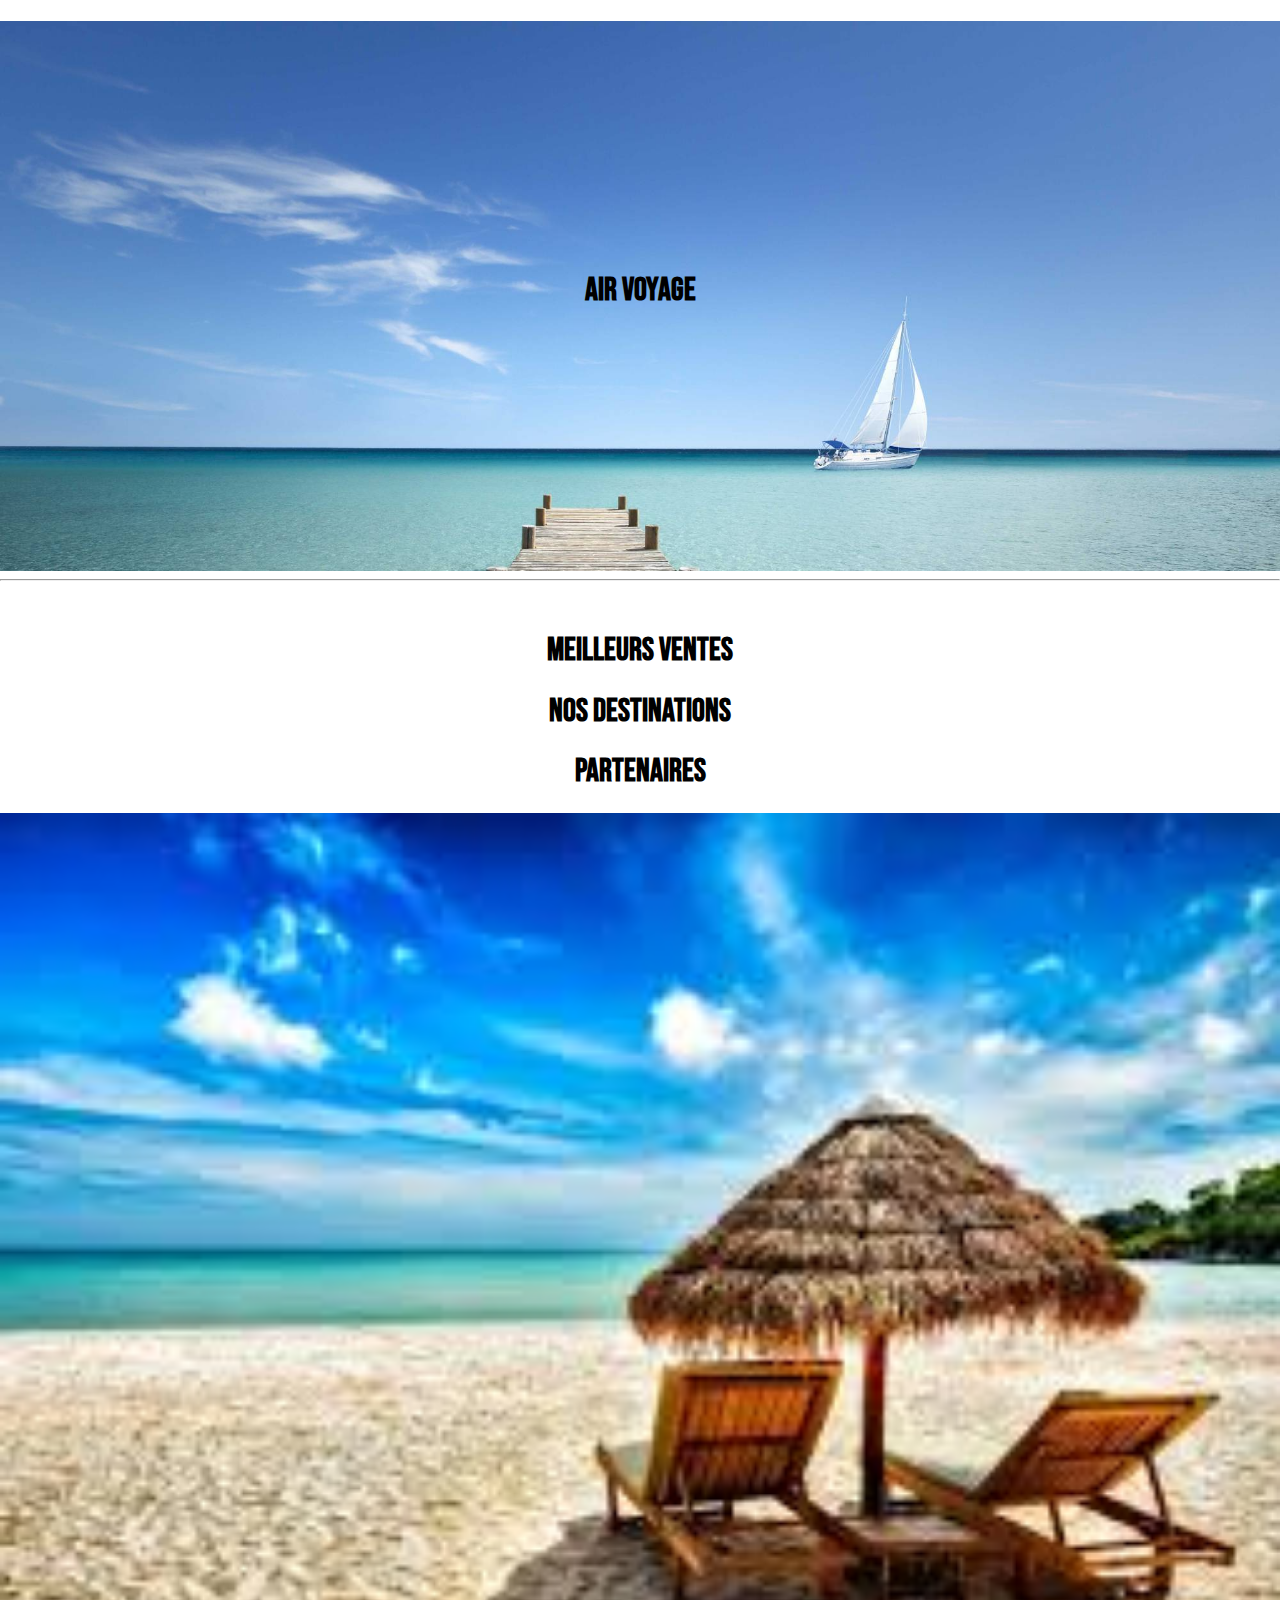
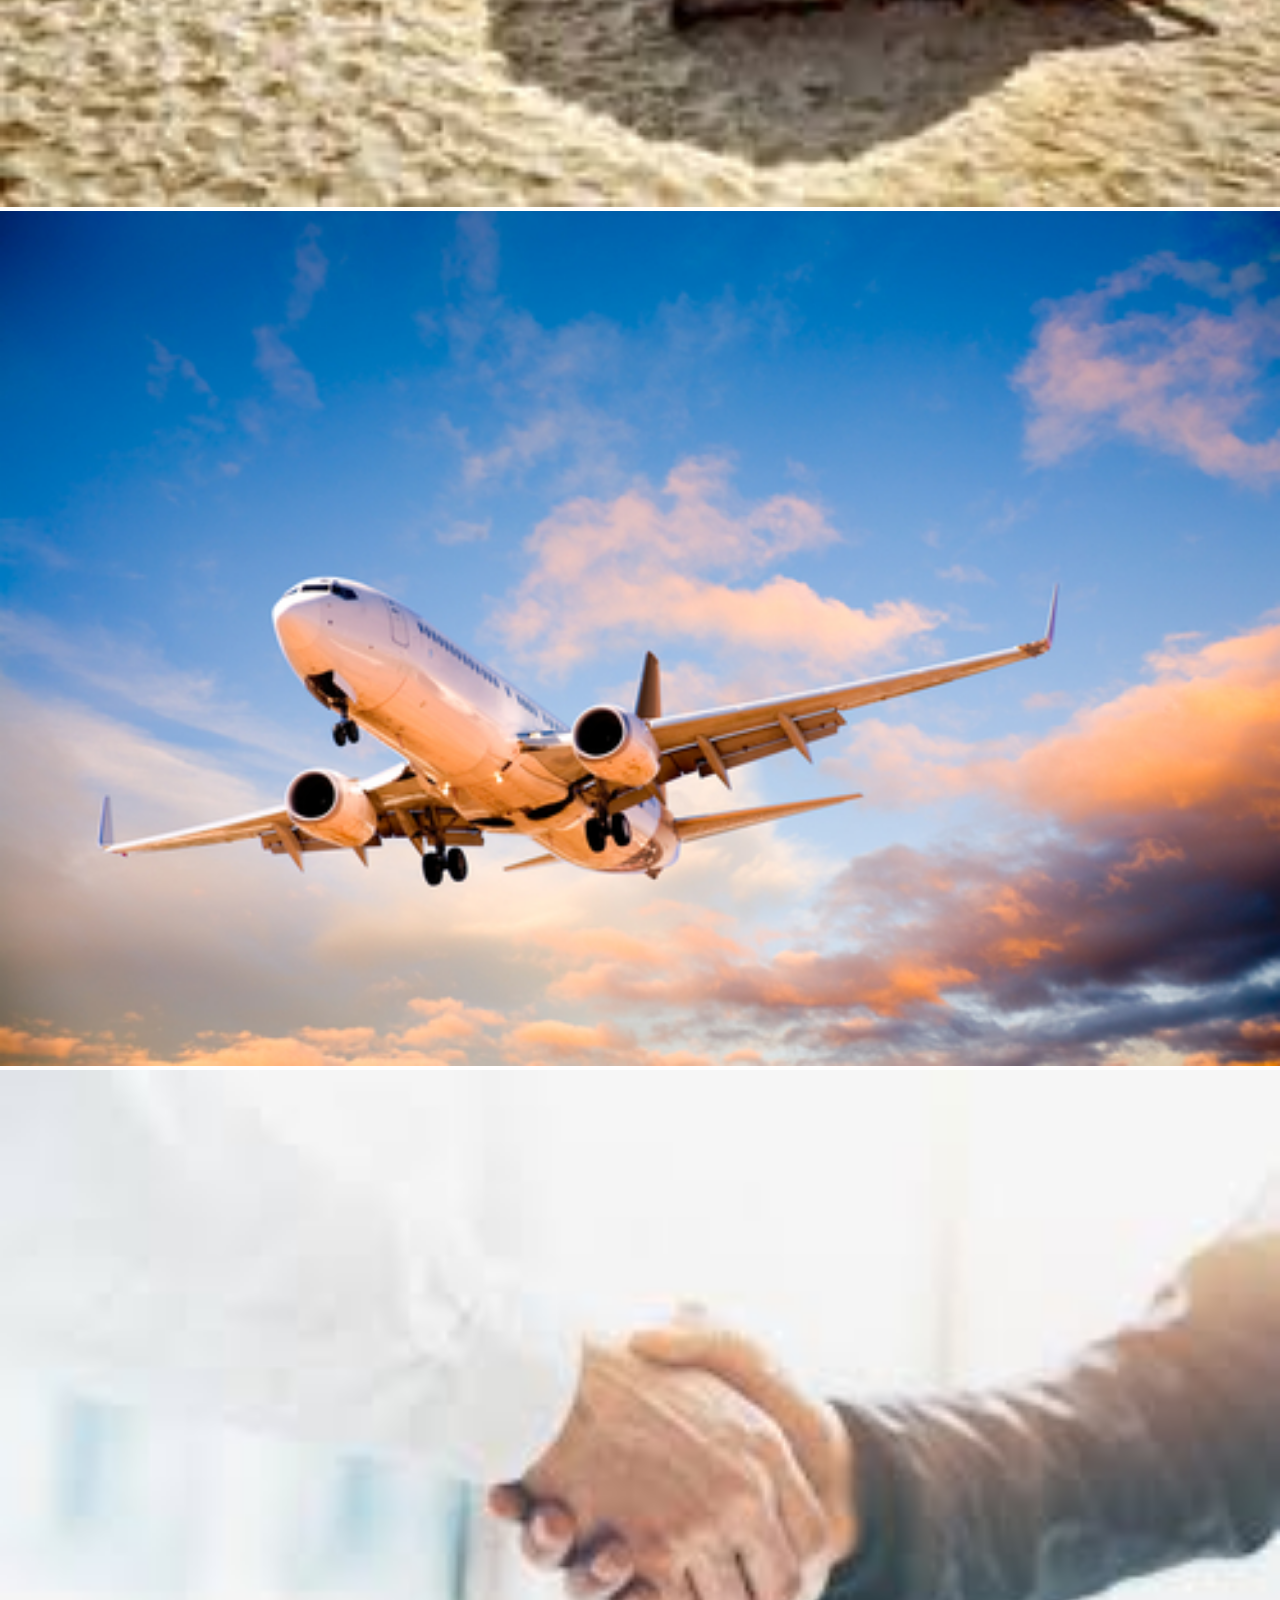
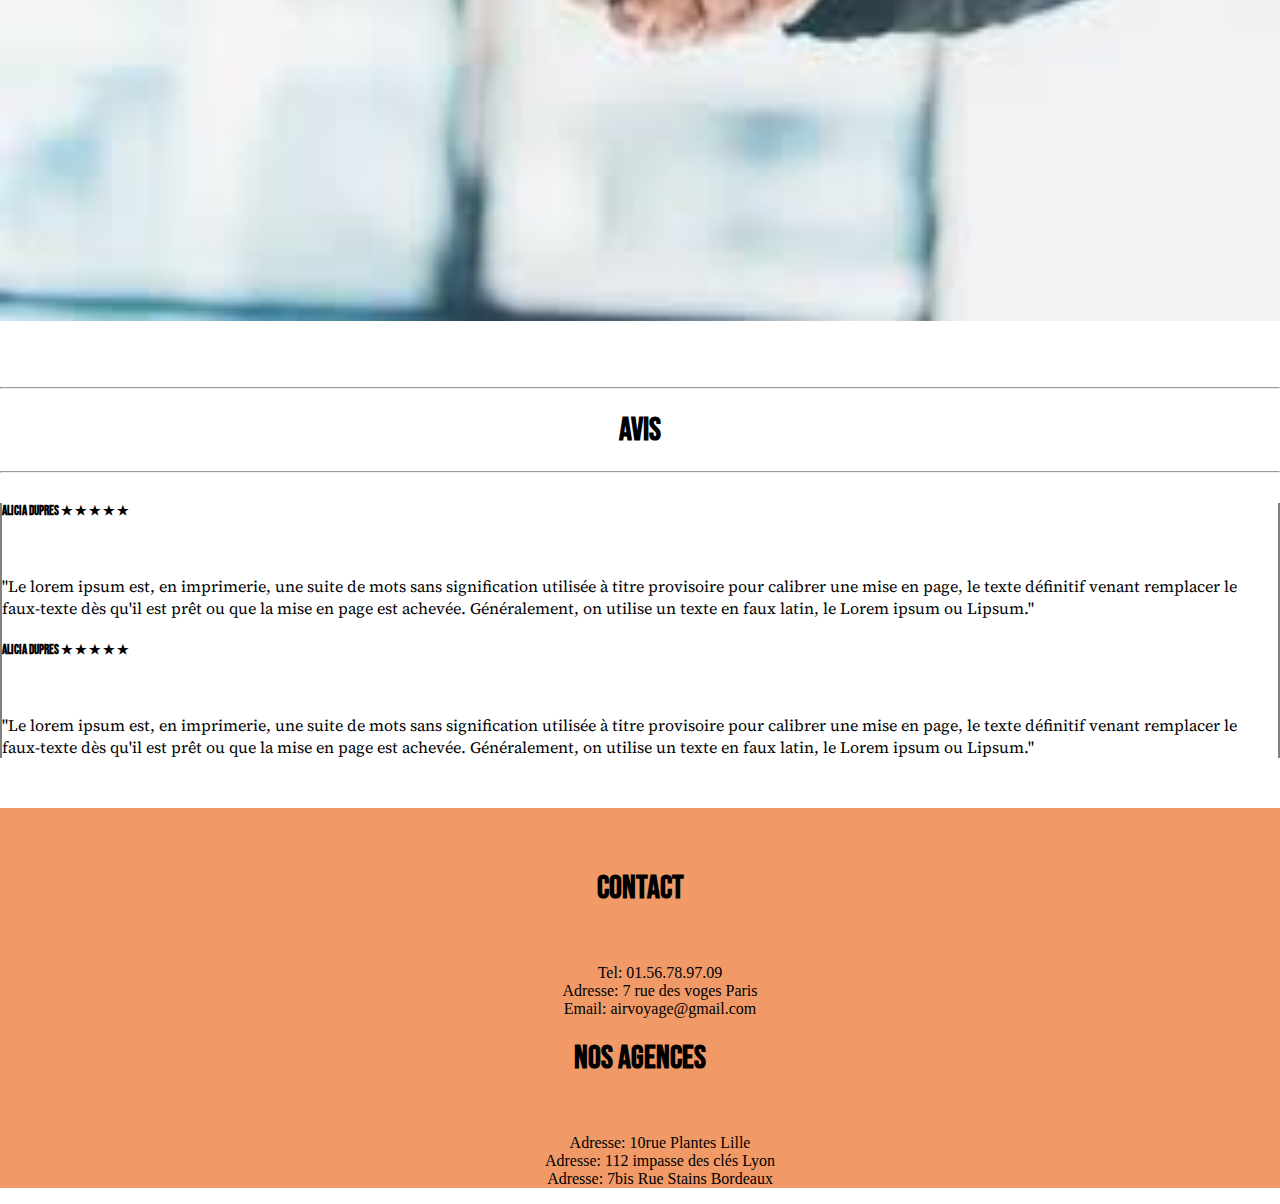
<file: port/agence/index.html>
<!DOCTYPE html>
<html>
<head>
		<meta charset="utf-8">
	<link rel="stylesheet" href="https://stackpath.bootstrapcdn.com/bootstrap/4.5.0/css/bootstrap.min.css" integrity="sha384-9aIt2nRpC12Uk9gS9baDl411NQApFmC26EwAOH8WgZl5MYYxFfc+NcPb1dKGj7Sk" crossorigin="anonymous">
	<script src="https://code.jquery.com/jquery-3.5.1.slim.min.js" integrity="sha384-DfXdz2htPH0lsSSs5nCTpuj/zy4C+OGpamoFVy38MVBnE+IbbVYUew+OrCXaRkfj" crossorigin="anonymous"></script>
<script src="https://cdn.jsdelivr.net/npm/popper.js@1.16.0/dist/umd/popper.min.js" integrity="sha384-Q6E9RHvbIyZFJoft+2mJbHaEWldlvI9IOYy5n3zV9zzTtmI3UksdQRVvoxMfooAo" crossorigin="anonymous"></script>
<script src="https://stackpath.bootstrapcdn.com/bootstrap/4.5.0/js/bootstrap.min.js" integrity="sha384-OgVRvuATP1z7JjHLkuOU7Xw704+h835Lr+6QL9UvYjZE3Ipu6Tp75j7Bh/kR0JKI" crossorigin="anonymous"></script>
<link href="https://fonts.googleapis.com/css2?family=Source+Serif+Pro:ital@1&display=swap" rel="stylesheet">
<link href="https://fonts.googleapis.com/css2?family=Bebas+Neue&display=swap" rel="stylesheet">

<link rel="stylesheet" type="text/css" href="styles.css">
	<title>Agence de Voyage</title>
</head>
<body>

	<header>
		<div class="container-fluid" id="head" style="background: url(carou3.jpg)no-repeat;background-size:cover;">
				
			
			<h1 id="titre">Air Voyage</h1>

		</div>
	</header>
<hr>
<section>

	<div class="container" id="categories">
		<div class="row">

    <div class="col-6 col-md-4"><h1>Meilleurs Ventes</h1></div>
    <div class="col-6 col-md-4"><h1>Nos Destinations</h1></div>
    <div class="col-6 col-md-4"><h1>Partenaires</h1></div>
  </div>
	</div>



	<div class="container" id="cat">
		<div class="row">

    <div class="col-6 col-md-4"><a href="#"><img src="cat.jfif"></a></div>
    <div class="col-6 col-md-4"><a href="#"><img src="destination.jpg"></a></div>
    <div class="col-6 col-md-4"><a href="#"><img src="partenaire.jfif"></a></div>
  </div>
	</div>
</section><br><br><br>
<hr>
<h1>Avis</h1>
<hr>
<section>
	<div class="container" id="avis">
		
		<div class="row">
    <div class="col-6"><h5>Alicia Dupres &#x2605; &#x2605; &#x2605; &#x2605; &#x2605;</h5><br><p>"Le lorem ipsum est, en imprimerie, une suite de mots sans signification utilisée à titre provisoire pour calibrer une mise en page, le texte définitif venant remplacer le faux-texte dès qu'il est prêt ou que la mise en page est achevée. Généralement, on utilise un texte en faux latin, le Lorem ipsum ou Lipsum."</p></div>
    <div class="col-6"><h5>Alicia Dupres &#x2605; &#x2605; &#x2605; &#x2605; &#x2605;</h5><br><p>"Le lorem ipsum est, en imprimerie, une suite de mots sans signification utilisée à titre provisoire pour calibrer une mise en page, le texte définitif venant remplacer le faux-texte dès qu'il est prêt ou que la mise en page est achevée. Généralement, on utilise un texte en faux latin, le Lorem ipsum ou Lipsum."</p></div>
  </div>
</div>

	</div>
</section>

<footer>
	<section>
		<div class="container" id="foot">
			
			<div class="row">
    <div class="col">
      <h1>Contact</h1><br>
      <ul>
      	<li>Tel: 01.56.78.97.09</li>
       	<li>Adresse: 7 rue des voges Paris</li>
      	<li>Email: airvoyage@gmail.com</li>
     	
      </ul>
    </div>
    <div class="col">
     <h1>Nos Agences</h1><br>
<ul>
      	<li>Adresse: 10rue Plantes Lille</li>
      	<li>Adresse: 112 impasse des clés Lyon</li>
      	<li>Adresse: 7bis Rue Stains Bordeaux</li>
     	
      </ul>

    </div>
  </div>


		</div>
	</section>
</footer>





</body>
</html>
</file>
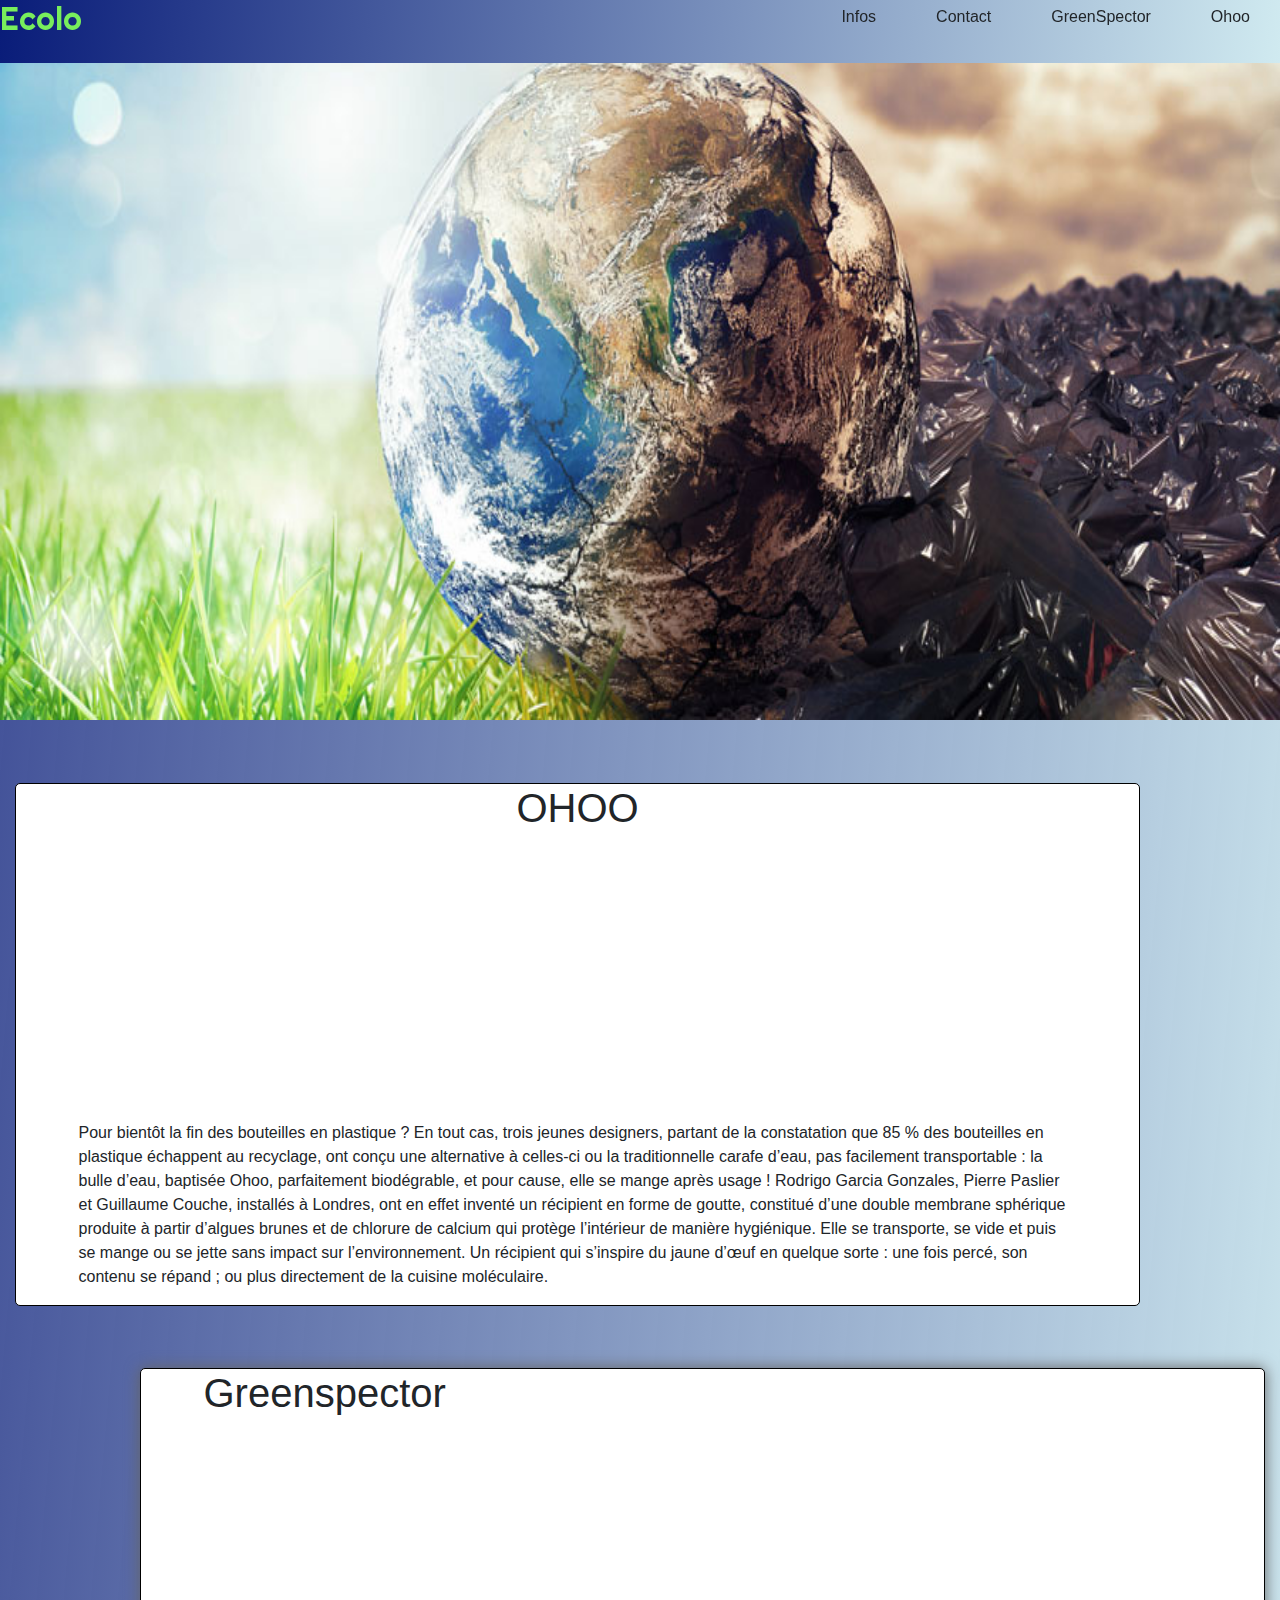
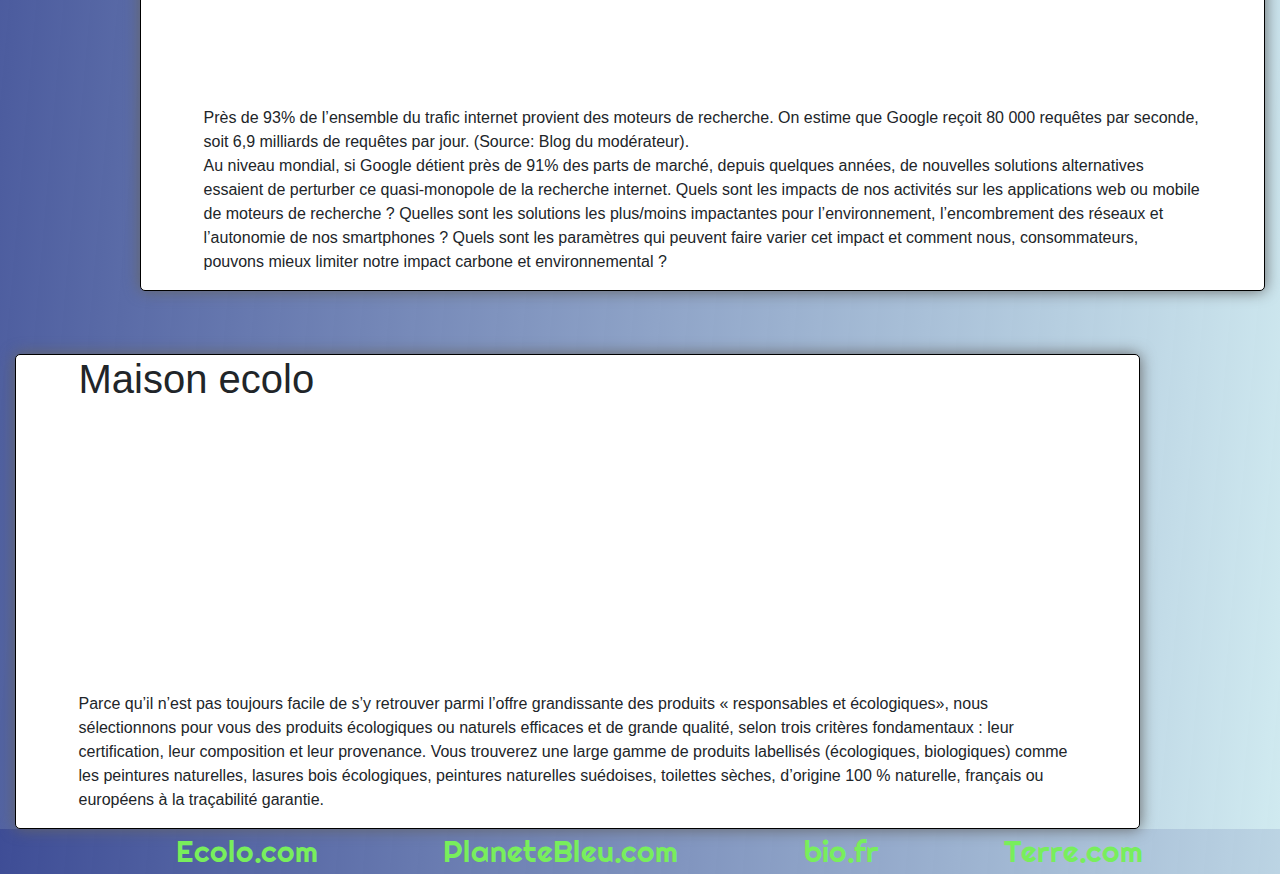
<file: port/ecologie/index.html>
<!DOCTYPE html>
<html>
<head>
<link rel="stylesheet" type="text/css" href="styles.css">
<link href="https://fonts.googleapis.com/css2?family=Lato&display=swap" rel="stylesheet">
<link rel="stylesheet" href="https://stackpath.bootstrapcdn.com/bootstrap/4.5.2/css/bootstrap.min.css" integrity="sha384-JcKb8q3iqJ61gNV9KGb8thSsNjpSL0n8PARn9HuZOnIxN0hoP+VmmDGMN5t9UJ0Z" crossorigin="anonymous">
<link rel="preconnect" href="https://fonts.gstatic.com">
<link href="https://fonts.googleapis.com/css2?family=Righteous&display=swap" rel="stylesheet">
<title>Ecologie</title>
</head>
<body>


<header>

  

 <img src="img/ecolo.jpg" alt="...">

</header>
<nav>
    <h2>Ecolo</h2>
    <ul>
      <li>Ohoo</li>
      <li>GreenSpector</li>
      <li>Contact</li>
      <li>Infos</li>
    </ul>


  </nav>
<div class="container-fluid">
<div id="eau">


  <h1 class="ohoo">OHOO</h1>
  

  
    <iframe width="450" height="250" src="https://www.youtube.com/embed/KppS7LRbybw" frameborder="0" allow="accelerometer; autoplay; encrypted-media; gyroscope; picture-in-picture" allowfullscreen></iframe>
<br><br>
  <p>
    Pour bientôt la fin des bouteilles en plastique ? En tout cas, trois jeunes designers, partant de la constatation que 85 % des bouteilles en plastique échappent au recyclage, ont conçu une alternative à celles-ci ou la traditionnelle carafe d’eau, pas facilement transportable : la bulle d’eau, baptisée Ohoo, parfaitement biodégrable, et pour cause, elle se mange après usage !

    

    Rodrigo Garcia Gonzales, Pierre Paslier et Guillaume Couche, installés à Londres, ont en effet inventé un récipient en forme de goutte, constitué d’une double membrane sphérique produite à partir d’algues brunes et de chlorure de calcium qui protège l’intérieur de manière hygiénique. Elle se transporte, se vide et puis se mange ou se jette sans impact sur l’environnement. Un récipient qui s’inspire du jaune d’œuf en quelque sorte : une fois percé, son contenu se répand ; ou plus directement de la cuisine moléculaire.


  </p>
  


</div> 



<div id="logiciel">

<h1 class="green">Greenspector</h1>





 <span id="vidohoo" >
   <iframe width="450" height="250" src="https://www.youtube.com/embed/Y0dcFns50G4" frameborder="0" allow="accelerometer; autoplay; encrypted-media; gyroscope; picture-in-picture" allowfullscreen></iframe>
 </span>

 <br><br>

<p>
 Près de 93% de l’ensemble du trafic internet provient des moteurs de recherche. On estime que Google reçoit 80 000 requêtes par seconde, soit 6,9 milliards de requêtes par jour. (Source: Blog du modérateur).<br> Au niveau mondial, si Google détient près de 91% des parts de marché, depuis quelques années, de nouvelles solutions alternatives essaient de perturber ce quasi-monopole de la recherche internet.



 Quels sont les impacts de nos activités sur les applications web ou mobile de moteurs de recherche ? Quelles sont les solutions les plus/moins impactantes pour l’environnement, l’encombrement des réseaux et l’autonomie de nos smartphones ? Quels sont les paramètres qui peuvent faire varier cet impact et comment nous, consommateurs, pouvons mieux limiter notre impact carbone et environnemental ?





</p>
</div>


<div id="maison">

<h1 class="maisoneco">Maison ecolo</h1>





 <span id="vidohoo" >
   <iframe width="450" height="250" src="https://www.youtube.com/embed/SbJmeWyziPw" frameborder="0" allow="accelerometer; autoplay; clipboard-write; encrypted-media; gyroscope; picture-in-picture" allowfullscreen></iframe>
 </span>

 <br><br>

<p>
 Parce qu’il n’est pas toujours facile de s’y retrouver parmi l’offre grandissante des produits « responsables et écologiques», nous sélectionnons pour vous des produits écologiques ou naturels efficaces et de grande qualité, selon trois critères fondamentaux :  leur certification, leur composition et leur provenance. Vous trouverez une large gamme de produits labellisés (écologiques, biologiques) comme les peintures naturelles, lasures bois écologiques, peintures naturelles suédoises, toilettes sèches, d’origine 100 % naturelle, français ou européens à la traçabilité garantie.




</p>


</div>


<footer>
  
  
<ul>
 <li> <a href="#">Ecolo.com</a></li>
  <li><a href="#">PlaneteBleu.com</a></li>
  <li><a href="#">bio.fr</a></li>
  <li><a href="#">Terre.com</a></li>
</ul>
</footer>



</div>



















<script src="https://code.jquery.com/jquery-3.5.1.slim.min.js" integrity="sha384-DfXdz2htPH0lsSSs5nCTpuj/zy4C+OGpamoFVy38MVBnE+IbbVYUew+OrCXaRkfj" crossorigin="anonymous"></script>
<script src="https://cdn.jsdelivr.net/npm/popper.js@1.16.1/dist/umd/popper.min.js" integrity="sha384-9/reFTGAW83EW2RDu2S0VKaIzap3H66lZH81PoYlFhbGU+6BZp6G7niu735Sk7lN" crossorigin="anonymous"></script>
<script src="https://stackpath.bootstrapcdn.com/bootstrap/4.5.2/js/bootstrap.min.js" integrity="sha384-B4gt1jrGC7Jh4AgTPSdUtOBvfO8shuf57BaghqFfPlYxofvL8/KUEfYiJOMMV+rV" crossorigin="anonymous"></script>
</body>
</html>
</file>
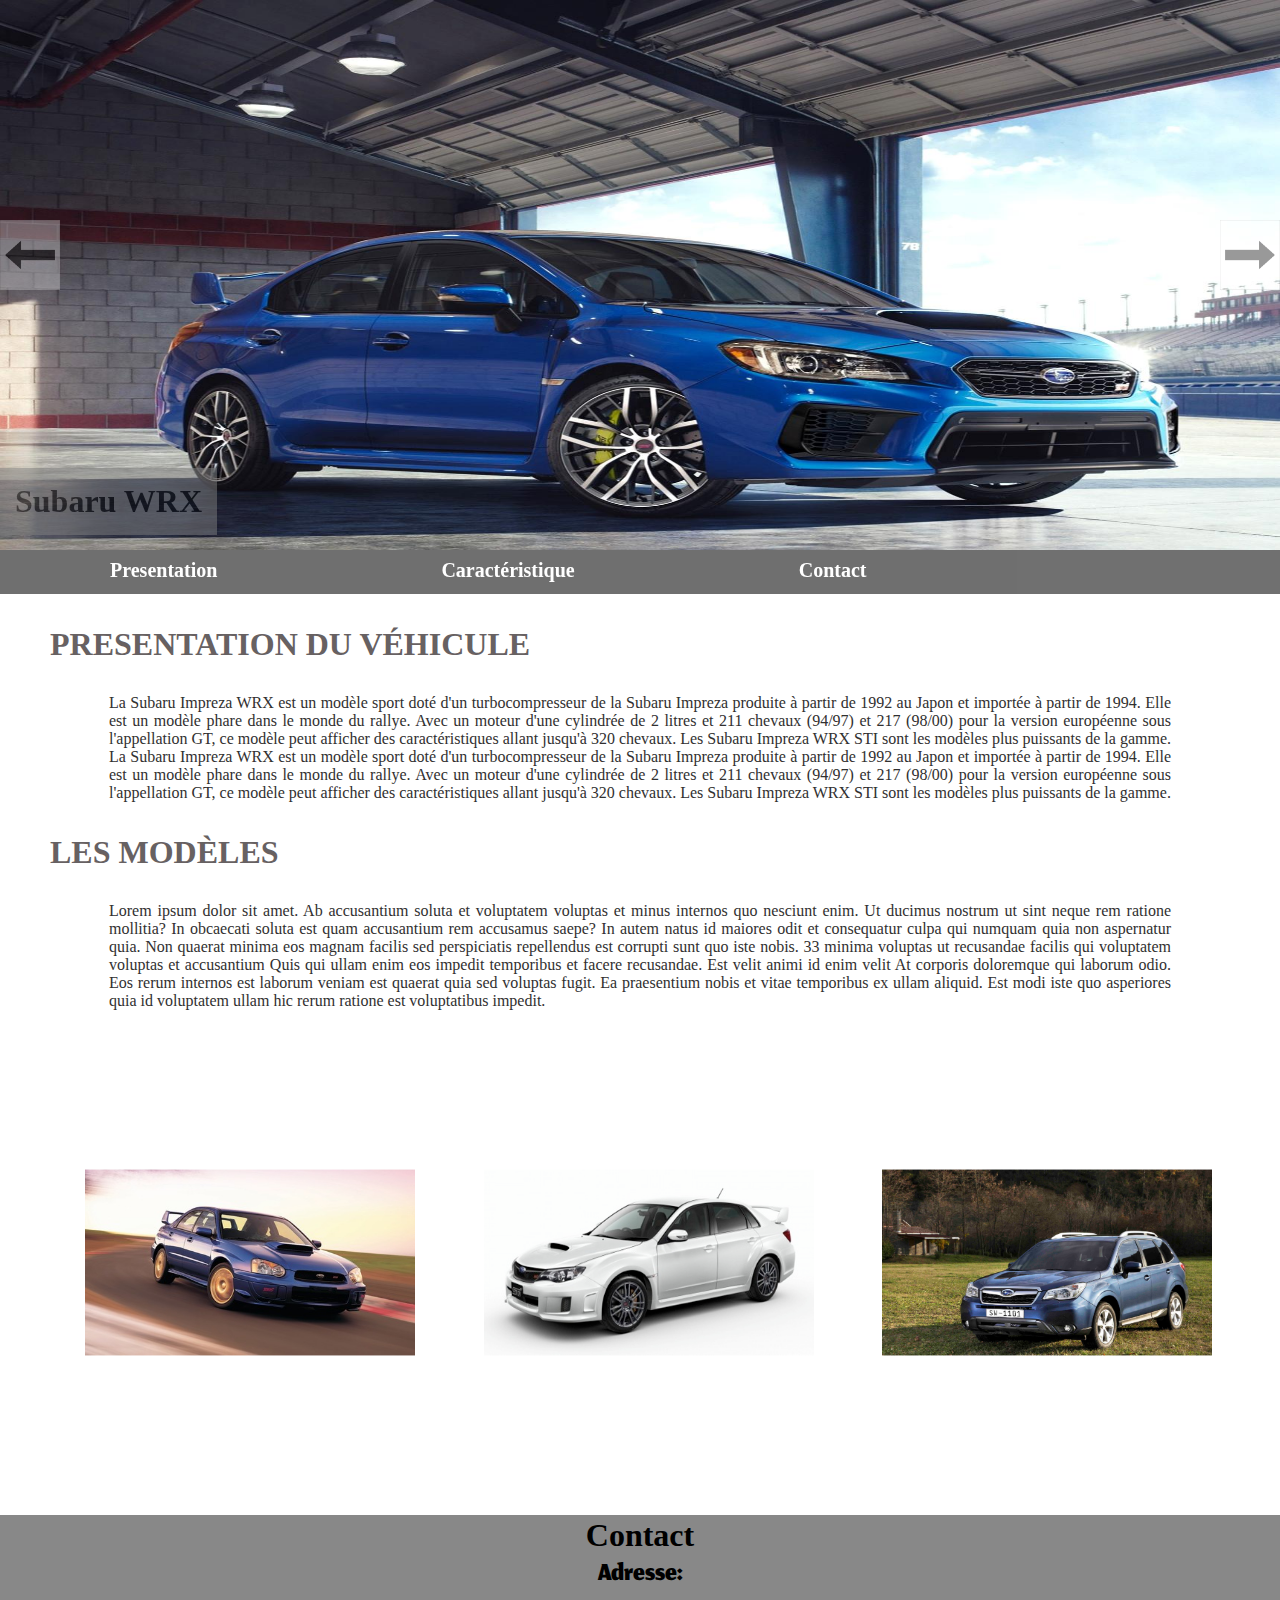
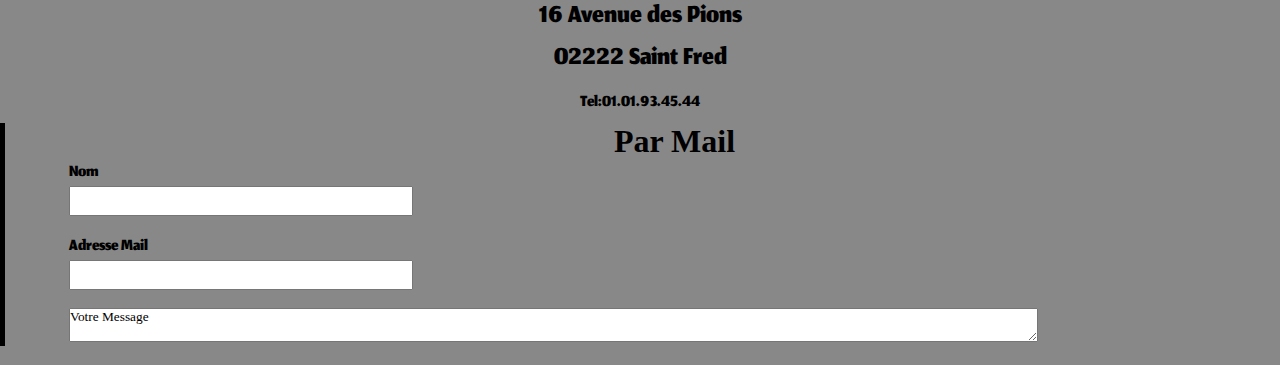
<file: port/voiture/index.html>
<!DOCTYPE html>
<html>
<head>
	<link rel="stylesheet" type="text/css" href="style.css">
  <link href="https://cdn.jsdelivr.net/npm/bootstrap@5.0.0-beta1/dist/css/bootstrap.min.css" rel="stylesheet" integrity="sha384-giJF6kkoqNQ00vy+HMDP7azOuL0xtbfIcaT9wjKHr8RbDVddVHyTfAAsrekwKmP1" crossorigin="anonymous">
	<meta charset="utf-8">

  <link rel="preconnect" href="https://fonts.gstatic.com">
<link href="https://fonts.googleapis.com/css2?family=Jomhuria&display=swap" rel="stylesheet">
	<title></title>
</head>
<body>
	<div id="slider">

		 <img src="img/slider.jpg" id="img">


		 <div class="titre">
			
		    	<h1>Subaru WRX</h1>

		 </div>



	 <div id="btn-left">

		<img src="img/gauche.png" class="left">

	 </div>

	 <div id="btn-right">

		<img src="img/droite.png" class="right">

	  </div>	


  	</div>

  	<!---ici le menu ----->

  	<div id="navbar">
  		
  		<ul>
  			<li ><a href="#fcontainer">Presentation</a></li>
  			<li><a href="#skill">Caractéristique</a></li>
  			<li><a href="#formulaire">Contact</a></li>

  			
  		</ul>
  	</div>

  	<!---contenu---->

  	<div id="container">
  		<h1>Presentation Du Véhicule</h1>
  		<p>La Subaru Impreza WRX est un modèle sport doté d'un turbocompresseur de la Subaru Impreza produite à partir de 1992 au Japon et importée à partir de 1994. Elle est un modèle phare dans le monde du rallye. Avec un moteur d'une cylindrée de 2 litres et 211 chevaux (94/97) et 217 (98/00) pour la version européenne sous l'appellation GT, ce modèle peut afficher des caractéristiques allant jusqu'à 320 chevaux. Les Subaru Impreza WRX STI sont les modèles plus puissants de la gamme.
  		La Subaru Impreza WRX est un modèle sport doté d'un turbocompresseur de la Subaru Impreza produite à partir de 1992 au Japon et importée à partir de 1994. Elle est un modèle phare dans le monde du rallye. Avec un moteur d'une cylindrée de 2 litres et 211 chevaux (94/97) et 217 (98/00) pour la version européenne sous l'appellation GT, ce modèle peut afficher des caractéristiques allant jusqu'à 320 chevaux. Les Subaru Impreza WRX STI sont les modèles plus puissants de la gamme.
  	</p>

  	<h1>Les Modèles</h1>
  	<p>Lorem ipsum dolor sit amet. Ab accusantium soluta et voluptatem voluptas et minus internos quo nesciunt enim. Ut ducimus nostrum ut sint neque rem ratione mollitia? In obcaecati soluta est quam accusantium rem accusamus saepe?

In autem natus id maiores odit et consequatur culpa qui numquam quia non aspernatur quia. Non quaerat minima eos magnam facilis sed perspiciatis repellendus est corrupti sunt quo iste nobis. 33 minima voluptas ut recusandae facilis qui voluptatem voluptas et accusantium Quis qui ullam enim eos impedit temporibus et facere recusandae.

Est velit animi id enim velit At corporis doloremque qui laborum odio. Eos rerum internos est laborum veniam est quaerat quia sed voluptas fugit. Ea praesentium nobis et vitae temporibus ex ullam aliquid. Est modi iste quo asperiores quia id voluptatem ullam hic rerum ratione est voluptatibus impedit. </p>


  	<div class="grid-container">

    <article id="3685" class="location-listing">

      <a class="location-title" href="#">
          Impreza         </a>

      <div class="location-image">
        <a href="#">
            <img width="300" height="169" src="img/impreza.jpg" alt="san francisco">    </a>

      </div>

    </article>

    <article id="3688" class="location-listing">

      <a class="location-title" href="#">
          WRX        </a>

      <div class="location-image">
        <a href="#">
            <img width="300" height="169" src="img/wrx.jpg" alt="london">  </a>

      </div>

    </article>

    <article id="3691" class="location-listing">

      <a class="location-title" href="#">
          4X4           </a>

      <div class="location-image">
        <a href="#">
            <img width="300" height="169" src="img/4x4.jpg" alt="new york">  </a>

      </div>

    </article>

  	</div>

  </div>


 <!-----formulaire-------->

 <div class="container-fluid" id="formulaire" >


  <div class="row">
    <div class="col">
    <ul>
   <h1>Contact</h1>
   <li><span>Adresse: <br>16 Avenue des Pions <br> 02222 Saint Fred</span></li><br>
   <li>Tel:01.01.93.45.44</li>
 
 </ul>
    </div>
    <div class="col">

      <form>
         <h1>Par Mail</h1>
  
  <label for="Nom">Nom</label><br>
  <input type="text" name="Nom"><br><br>

  <label for="mail">Adresse Mail</label><br>
  <input type="text" name="Mail"><br><br>

  
  <textarea name="messsa" id="message">Votre Message</textarea><br>
 

</form>


    </div>
  


<script src="https://cdn.jsdelivr.net/npm/bootstrap@5.0.0-beta1/dist/js/bootstrap.bundle.min.js" integrity="sha384-ygbV9kiqUc6oa4msXn9868pTtWMgiQaeYH7/t7LECLbyPA2x65Kgf80OJFdroafW" crossorigin="anonymous"></script>
<script src="script.js"></script>
</body>
</html>
</file>
<file: port/agence/styles.css>
body{
	margin: 0;
	padding: 0;
}
h1, h5{

	font-family: 'Bebas Neue', cursive;
}

#titre{

	padding-top: 250px;
}
h1{
	text-align: center;
}

#head{

	width: 100%;
	height: 550px;
}
#categories{

	margin-top: 50px;
}

#cat img{

	width: 100%;
	height: 100%;

	animation-duration: 5s;
    animation-name: slidein;
}

#cat img:hover{

	animation-duration: 4s;
	animation-name: survol;
}


@keyframes survol{

	0%{
		opacity: 1;
	}
	100%{
		opacity: 0.2;
	}
}
 
 

 

 @keyframes slidein{

 	from{
 		opacity: 0.2;
 	}

 	to{
 		opacity: 1;
 	}
 }

 #avis{
 	margin-top: 30px;
 	border-left: 2px solid grey;
 	border-right: 2px solid grey;
 }

 #avis p{

 	font-family: 'Source Serif Pro', serif;
 }

 footer{
	padding-top: 40px;
	margin-top: 50px;
	background-color: #F19A68;
}

footer ul li {
	text-align: center;
	list-style: none;
}


footer ul li a{

	font-size: 30px;
	color: black;

}

footer ul li a:hover{

	text-decoration: none;
}
</file>
<file: port/ecologie/styles.css>
body{

	margin: 0;
	padding: 0;
	background: linear-gradient(95deg, rgba(27,20,7,1) 0%, rgba(9,28,121,0.7847514005602241) 0%, rgba(208,234,240,1) 100%);

}


nav{
	width: 100%;
	height: 7vh;
	background: linear-gradient(95deg, rgba(27,20,7,1) 0%, rgba(9,28,121,1) 0%, rgba(208,234,240,1) 100%);
	position: absolute;
	top: 0%;
	position: fixed;
}
nav h2{
	position: absolute;
	color: #78ee5c;
	top: 0;
	font-family: 'Righteous', cursive;

}

nav ul{
	height:  7vh;
}


nav ul li{
	height:  7vh;
	display: inline;
	float: right;
	text-align: center;
	margin-left: 10px;
	margin-right: 10px;
	padding: 5px 20px;

	
	
	
	

}

nav ul li:hover{

background-color: #32cb00;
}




header{
	position: relative;
	width: 100%;
	height: 80vh;
	padding: 0;
	
}
header img{

	width: 100%;
	height: 100%;
}








#eau{
	width: 80%;
	float: left;
	padding: 0 5% 0;
	
	margin-top: 5%;
	width: 90%;
	border-radius: 5px;
    background-color: #fff;
	border: 1px solid black;
	
}

#eau:hover {
	background-color: #96fffb;
  
  }



/* Fade in the pseudo-element with the bigger shadow */


#logiciel{

	float: right;
	padding: 0 5% 0;
	margin-top: 5%;
	width: 90%;

	background-color: #fff;
	border-radius: 5px;
    box-shadow: 0px 0px 15px 0px #656565;
	border: 1px solid black;
	
}

#logiciel:hover {

	
	background-color: #32cb00;
  
  }




.ohoo{
	text-align: center;

}

.ohoo p{
	width: 40%;
	float: right;
}

#maison{
	float: left;
	padding: 0 5% 0;
	margin-top: 5%;
	width: 90%;

	background-color: #fff;
	border-radius: 5px;
    box-shadow: 0px 0px 15px 0px #656565;
	border: 1px solid black;
}

#maison:hover{
	background-color: #eda124;
}

footer{

	width: 100%;
	height: 20vh;
	
	
}

footer h1{
	text-align: center;

}

footer ul li{
	list-style: none;
	display: inline;

}

footer ul li a{

	text-decoration: none;
	color: #78ee5c;
	font-family: 'Righteous', cursive;
	font-size: 30px;
	margin-left: 10%;
}


footer ul li a:hover{

	color: #78ee5c;
}
</file>
<file: port/voiture/style.css>
body,html,*{
	margin: 0;
	padding: 0;
	font-family: "Lucida Grande";
	box-sizing: border-box;
}

#slider{

	background-color: #CCC;
	width: 100%;
	height: 550px;
	position: relative;

}



.titre{
	padding: 15px;
	background-color: grey;
	opacity: 0.5;
	position: absolute;
	top: 85%;
}

.titre h1{

	color: black;
	font-weight: bold;


}

#img{
	width: 100%;
	height: 550px;
	position: absolute;
}

#btn-left{
	height: 550px;
	width: 100px;
	left: 0;
	top: 0;
	position: absolute;
}

#btn-right{
	width: 100px;
	height: 550px;
	right: 0;
	top: 0;
	position: absolute;

}

.left{
	width: 60px;
	height: 70px;
	top: 40%;
	left: 0;
	position: absolute;
	opacity: 0.4;

}.left:hover{
	opacity: 1;
}

.right{

	width: 60px;
	height: 70px;
	top: 40%;
	right: 0;
	position: absolute;
	opacity: 0.4;
}.right:hover{
	opacity: 1;
}


          /*---------navbar----------*/


#navbar{
	position: sticky;
	overflow: hidden;
	background-color: #333;
	opacity: 0.7;
	
}#navbar:hover{
	opacity: 1;
}

ul{

	list-style: none;
	overflow: hidden;
	margin: 0;
	padding:0;
	line-height: 40px;
	
}
 ul li{
	display: inline;
	


}
 li a{
	text-decoration: none;
	color: white;
	font-size: 20px;
	font-weight: bold;
	padding: 110px;
	text-align: center;





}li a:hover{
	background-color: #F00A3C;
	color: black;
}


/*-------contenue------*/

#container{

	margin: 0 50px 0 50px;
}

#container h1{
	text-transform: uppercase;
	width: 100%;
	line-height: 100px;
	color:#676162;
}

#container p{

	width: 90%;
	text-align: justify;
	color: #313030;
	margin: auto;

}
#container img{
	margin: 50px;
	
}


/*--------hover image-----------*/

.grid-container {
  display: grid;
  grid-template-columns: repeat(auto-fill, minmax(300px, 1fr));
  grid-gap: 1em;
  margin-top: 10%;
  margin-bottom: 10%;
}




/* hover styles */
.location-listing {
  position: relative;

}

.location-image {
  line-height: 0;
  overflow: hidden;

}

.location-image img {
  filter: blur(0px);
  transition: filter 0.3s ease-in;
  transform: scale(1.1);
}

.location-title {
  font-size: 1.5em;
  font-weight: bold;
  text-decoration: none;
  z-index: 1;
  position: absolute;
  height: 100%;
  width: 100%;
  top: 0;
  left: 0;
  opacity: 0;
  transition: opacity .5s;
  background: rgba(9,0,10,0.4);
  color: white;
  
  /* position the text in t’ middle*/
  display: flex;
  align-items: center;
  justify-content: center;
}

.location-listing:hover .location-title {
  opacity: 1;
}

.location-listing:hover .location-image img {
  filter: blur(2px);
}


/* for touch screen devices */
@media (hover: none) { 
  .location-title {
    opacity: 1;
  }
  .location-image img {
    filter: blur(2px);
  }
}

article a:hover{

	color: red;
}




/*------- form----*/


#formulaire{
	width: 100%;
	height: 50vh;
	background-color: #888;
	display: grid;

	
}

#formulaire h1{

	text-align: center;
}




.Contact{
	
	width: 50%;
	
	background-color: red;

}

.Contact ul{
	
}
.Contact ul li{
	display: block;
}

#formulaire  span, li,label, input{

	font-family: 'Jomhuria', cursive;
	font-size: 1.6em;
}


form{
	padding-left: 5%;
	border-left: 5px solid black;
}


label, input{

	margin-left: 
}

textarea{

	width: 80%;
	height: auto;
}

.row ul{

	text-align: center;
}
</file>
